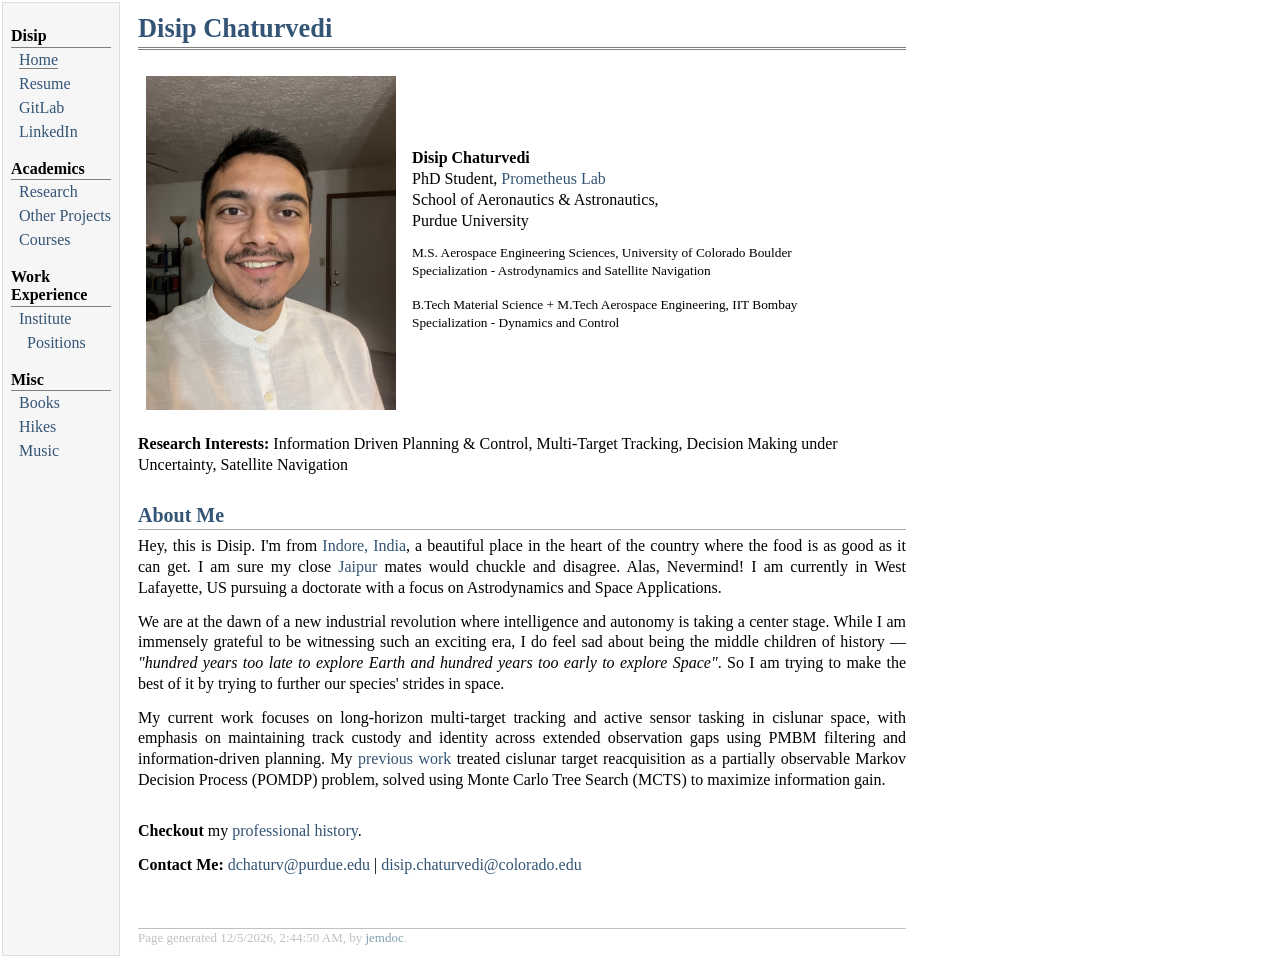
<file: index.html>
<!DOCTYPE html PUBLIC "-//W3C//DTD XHTML 1.1//EN"
"http://www.w3.org/TR/xhtml11/DTD/xhtml11.dtd">
<html xmlns="http://www.w3.org/1999/xhtml" xml:lang="en">
<head>
<meta name="generator" content="jemdoc, see http://jemdoc.jaboc.net/" />
<meta http-equiv="Content-Type" content="text/html;charset=utf-8" />
<link rel="stylesheet" href="jemdoc.css" type="text/css" />
<title>Disip Chaturvedi</title>
</head>
<body>
<table summary="Table for page layout." id="tlayout">
<tr valign="top">
<td id="layout-menu">
<div class="menu-category">Disip</div>
<div class="menu-item"><a href="index.html" class="current">Home</a></div>
<!-- <div class="menu-item"><a href="about.html">About</a></div> -->
<div class="menu-item"><a href="resume.html">Resume</a></div>
<div class="menu-item"><a href="https://gitlab.com/disip12">GitLab</a></div>
<div class="menu-item"><a href="https://linkedin.com/in/disip">LinkedIn</a></div>

<div class="menu-category">Academics</div>
<div class="menu-item"><a href="research.html">Research</a></div>
<div class="menu-item"><a href="projects.html">Other Projects</a></div>
<div class="menu-item"><a href="courses.html">Courses</a></div>
<div class="menu-category">Work<br>Experience</div>
<div class="menu-item"><a href="position.html">Institute<br>Positions</a></div>
<div class="menu-category">Misc</div>
<div class="menu-item"><a href="books.html">Books</a></div>
<div class="menu-item"><a href="hikes.html">Hikes</a></div>
<div class="menu-item"><a href="music.html">Music</a></div>
</td>

<td id="layout-content">
<div id="toptitle">
<h1>Disip Chaturvedi</h1>
</div>
<table class="imgtable"><tr><td>
<a href="images/mypic.jpg"><img src="images/mypic.jpg" alt="250px" width="250px" height="Image" /></a><br>
<!-- <figcaption>Me working with <a href="https://www.pleiadesrobotics.com/">Spiri</a> at MIST Lab</figcaption> -->
</td>
<td align="left"><p><b>Disip Chaturvedi</b><br />
PhD Student, <a href="https://engineering.purdue.edu/prometheus/#hero">Prometheus Lab</a><br />
School of Aeronautics &amp; Astronautics,<br />
Purdue University<br />
</p>
<p style="font-size: smaller;">
M.S. Aerospace Engineering Sciences, University of Colorado Boulder<br />
Specialization - Astrodynamics and Satellite Navigation<br /><br />
B.Tech Material Science + M.Tech Aerospace Engineering, IIT Bombay<br />
Specialization - Dynamics and Control<br />
</p>
</td>
</tr></table>
<br />
<p><b>Research Interests:</b> Information Driven Planning &amp; Control, Multi-Target Tracking, Decision Making under Uncertainty, Satellite Navigation</p>
<h2>About Me</h2>
<p align="justify">Hey, this is Disip. I'm from <a href="https://www.google.co.in/search?q=Indore+India">Indore, India</a>, a beautiful place in the heart of the country where the food is as good as it can get. I am sure my close <a href="https://www.google.co.in/search?q=Jaipur+India">Jaipur</a> mates would chuckle and disagree. Alas, Nevermind! I am currently in West Lafayette, US pursuing a doctorate with a focus on Astrodynamics and Space Applications.</p>

<p align="justify">We are at the dawn of a new industrial revolution where intelligence and autonomy is taking a center stage. While I am immensely grateful to be witnessing such an exciting era, I do feel sad about being the middle children of history &mdash; <i>"hundred years too late to explore Earth and hundred years too early to explore Space"</i>. So I am trying to make the best of it by trying to further our species' strides in space.</p>

<p align="justify">My current work focuses on long-horizon multi-target tracking and active sensor tasking in cislunar space, with emphasis on maintaining track custody and identity across extended observation gaps using PMBM filtering and information-driven planning. My <a href="http://keithlegrand.com/wp/wp-content/uploads/2025/01/Chaturvedi-2025-Information-Driven-Cislunar-Space-Object-Reacquisition.pdf">previous work</a> treated cislunar target reacquisition as a partially observable Markov Decision Process (POMDP) problem, solved using Monte Carlo Tree Search (MCTS) to maximize information gain. </p>
<br />
<p><b>Checkout</b> my <a href="resume.html">professional history</a>.</p>
<p><b>Contact Me:</b> <a href="mailto:dchaturv@purdue.edu">dchaturv@purdue.edu</a> | <a href="mailto:disip.chaturvedi@colorado.edu">disip.chaturvedi@colorado.edu</a></p>
<div id="footer">
<div id="footer-text">
Page generated <script type="text/javascript">document.write(new Date().toLocaleString());</script>, by <a href="http://jemdoc.jaboc.net/">jemdoc</a>.
</div>
</div>
</td>
</tr>
</table>
</body>
</html>
</file>
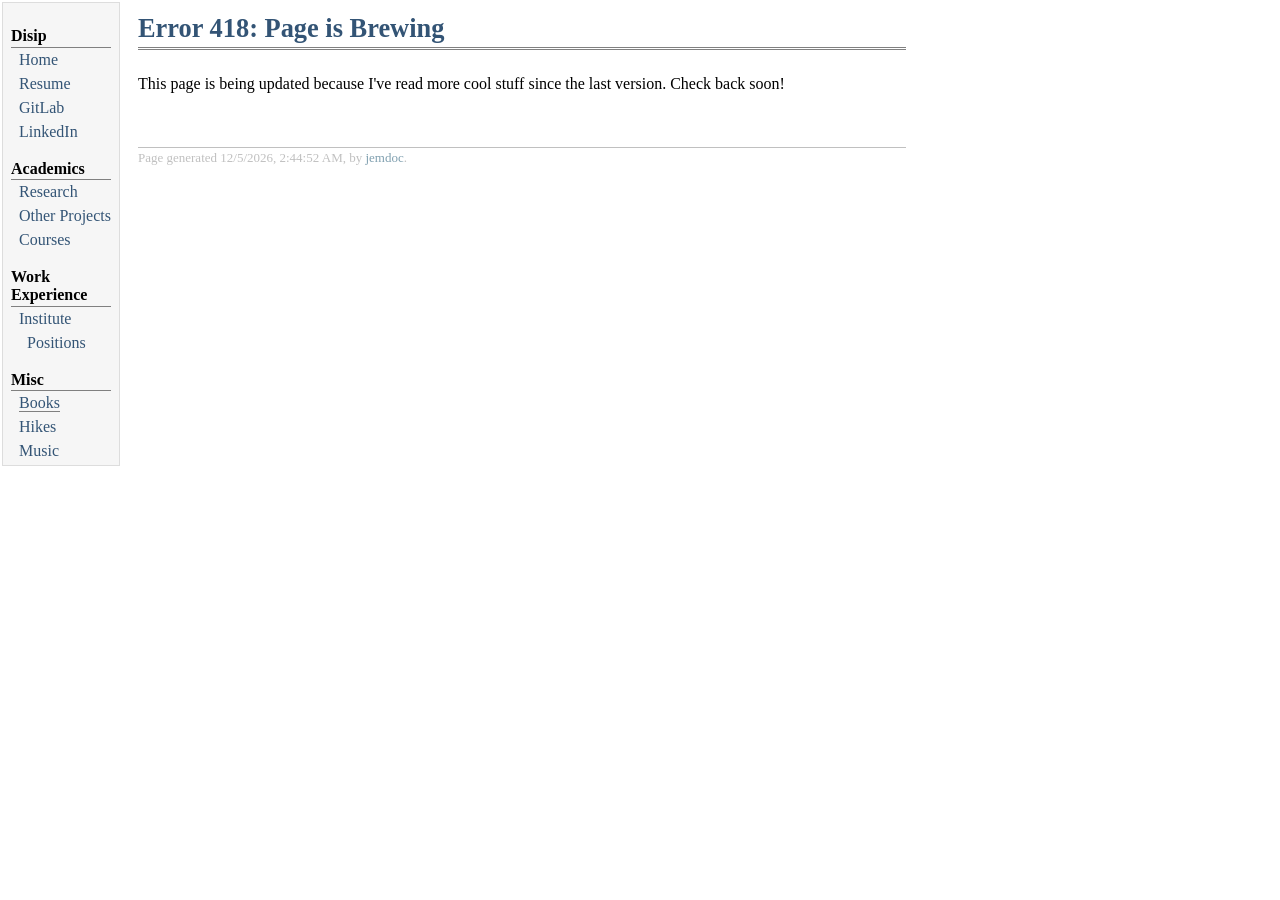
<file: books.html>
<!DOCTYPE html PUBLIC "-//W3C//DTD XHTML 1.1//EN"
"http://www.w3.org/TR/xhtml11/DTD/xhtml11.dtd">
<html xmlns="http://www.w3.org/1999/xhtml" xml:lang="en">
<head>
<meta name="generator" content="jemdoc, see http://jemdoc.jaboc.net/" />
<meta http-equiv="Content-Type" content="text/html;charset=utf-8" />
<link rel="stylesheet" href="jemdoc.css" type="text/css" />
<title>Disip - Books</title>
</head>
<body>
<table summary="Table for page layout." id="tlayout">
<tr valign="top">
<td id="layout-menu">
<div class="menu-category">Disip</div>
<div class="menu-item"><a href="index.html">Home</a></div>
<!-- <div class="menu-item"><a href="about.html">About</a></div> -->
<div class="menu-item"><a href="resume.html">Resume</a></div>
<div class="menu-item"><a href="https://gitlab.com/disip12">GitLab</a></div>
<div class="menu-item"><a href="https://linkedin.com/in/disip">LinkedIn</a></div>

<div class="menu-category">Academics</div>
<div class="menu-item"><a href="research.html">Research</a></div>
<div class="menu-item"><a href="projects.html">Other Projects</a></div>
<div class="menu-item"><a href="courses.html">Courses</a></div>
<div class="menu-category">Work<br>Experience</div>
<div class="menu-item"><a href="position.html">Institute<br>Positions</a></div>
<div class="menu-category">Misc</div>
<div class="menu-item"><a href="books.html" class="current">Books</a></div>
<div class="menu-item"><a href="hikes.html">Hikes</a></div>
<div class="menu-item"><a href="music.html">Music</a></div>
</td>

<td id="layout-content">
<div id="toptitle">
<h1>Error 418: Page is Brewing</h1>
</div>
<p>This page is being updated because I've read more cool stuff since the last version. Check back soon!</p>
<div id="footer">
<div id="footer-text">
Page generated <script type="text/javascript">document.write(new Date().toLocaleString());</script>, by <a href="http://jemdoc.jaboc.net/">jemdoc</a>.
</div>
</div>
</td>
</tr>
</table>
</body>
</html>
</file>
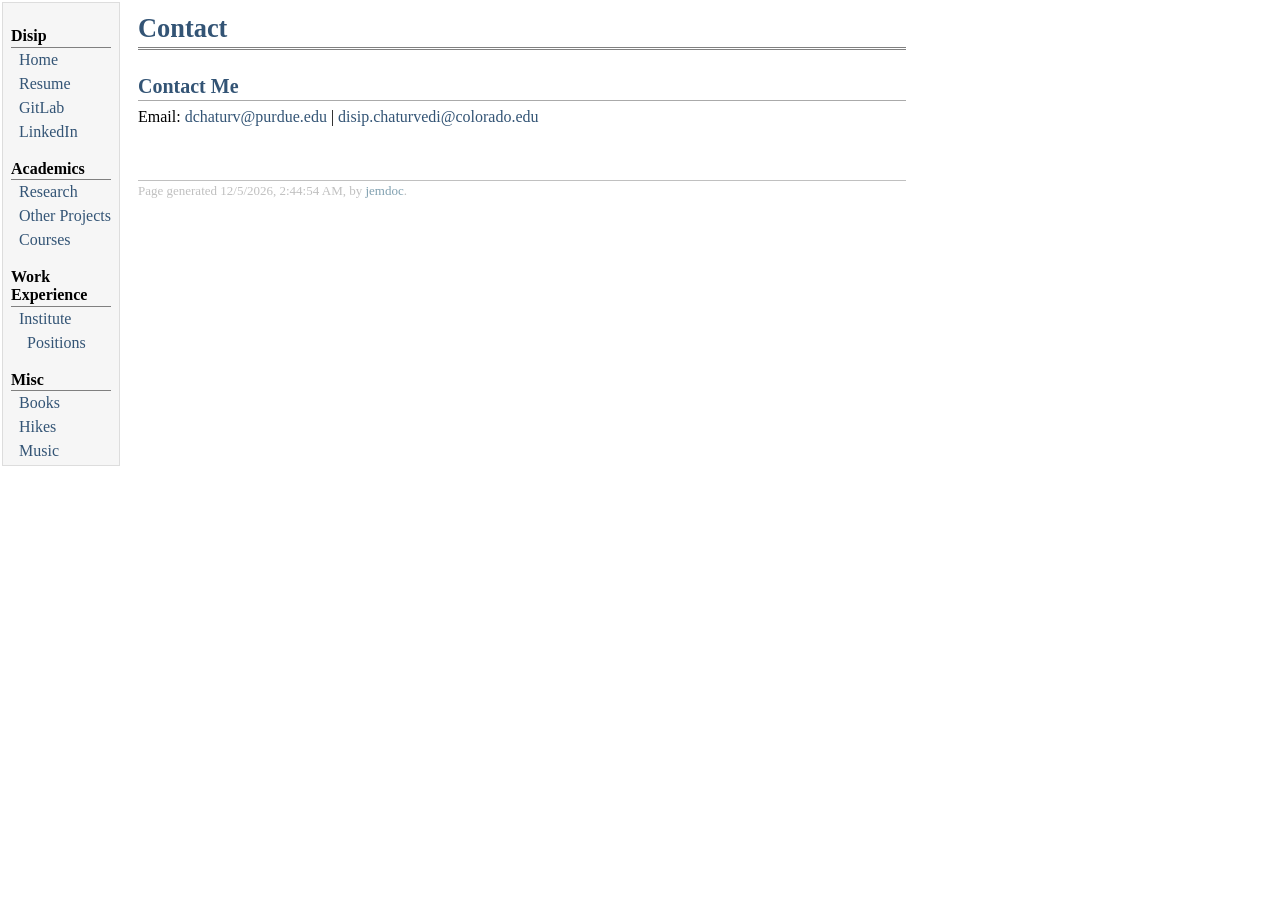
<file: contact.html>
<!DOCTYPE html PUBLIC "-//W3C//DTD XHTML 1.1//EN"
	"http://www.w3.org/TR/xhtml11/DTD/xhtml11.dtd">
	<html xmlns="http://www.w3.org/1999/xhtml" xml:lang="en">
	<head>
	<meta name="generator" content="jemdoc, see http://jemdoc.jaboc.net/" />
	<meta http-equiv="Content-Type" content="text/html;charset=utf-8" />
	<link rel="stylesheet" href="jemdoc.css" type="text/css" />
	<title>Disip - Contact</title>
	</head>
	<body>
	<table summary="Table for page layout." id="tlayout">
	<tr valign="top">
	<td id="layout-menu">
	<div class="menu-category">Disip</div>
	<div class="menu-item"><a href="index.html">Home</a></div>
	<!-- <div class="menu-item"><a href="about.html">About</a></div> -->
	<div class="menu-item"><a href="resume.html">Resume</a></div>
	<div class="menu-item"><a href="https://gitlab.com/disip12">GitLab</a></div>
	<div class="menu-item"><a href="https://linkedin.com/in/disip">LinkedIn</a></div>

	<div class="menu-category">Academics</div>
	<div class="menu-item"><a href="research.html">Research</a></div>
	<div class="menu-item"><a href="projects.html">Other Projects</a></div>
	<div class="menu-item"><a href="courses.html">Courses</a></div>
	<div class="menu-category">Work<br>Experience</div>
	<div class="menu-item"><a href="position.html">Institute<br>Positions</a></div>
	<div class="menu-category">Misc</div>
	<div class="menu-item"><a href="books.html">Books</a></div>
	<div class="menu-item"><a href="hikes.html">Hikes</a></div>
	<div class="menu-item"><a href="music.html">Music</a></div>
	</td>
	
	<td id="layout-content">
	<div id="toptitle">
	<h1>Contact</h1>
	</div>
	<h2>Contact Me</h2>
	<p>Email: <a href="mailto:dchaturv@purdue.edu">dchaturv@purdue.edu</a> | <a href="mailto:disip.chaturvedi@colorado.edu">disip.chaturvedi@colorado.edu</a> <br />
	<!-- URL: <a href="http://homepages.iitb.ac.in/~disip.chaturvedi/">http://homepages.iitb.ac.in/~disip.chaturvedi/</a><br /> -->
	<!--
	<h2>Drop a line here</h2>
	<p>You can also drop me a line here and I will reach back to you as soon as possible</p> -->
	<div id="footer">
	<div id="footer-text">
	Page generated <script type="text/javascript">document.write(new Date().toLocaleString());</script>, by <a href="http://jemdoc.jaboc.net/">jemdoc</a>.
	</div>
	</div>
	</td>
	</tr>
	</table>
	</body>
	</html>
</file>
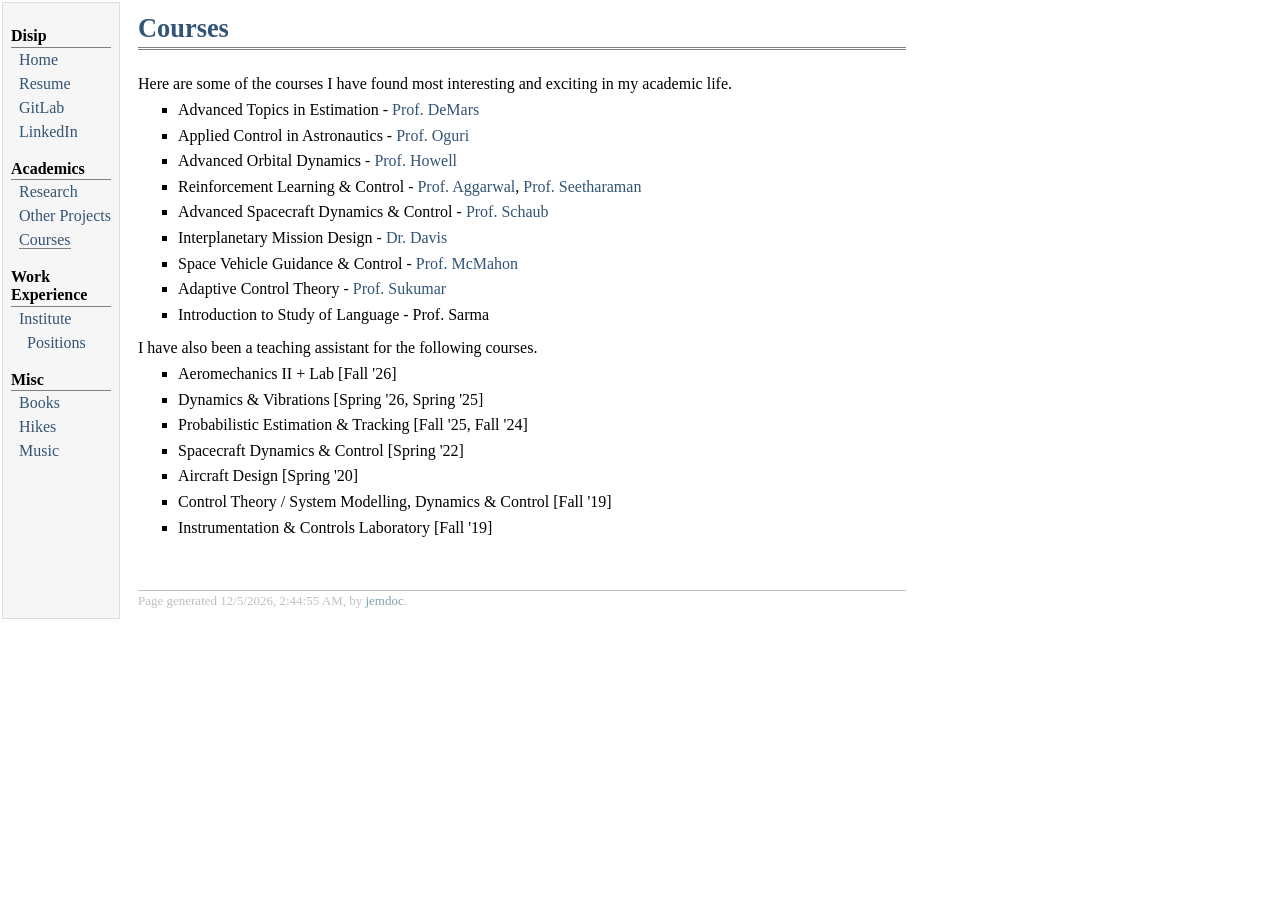
<file: courses.html>
<!DOCTYPE html PUBLIC "-//W3C//DTD XHTML 1.1//EN"
"http://www.w3.org/TR/xhtml11/DTD/xhtml11.dtd">
<html xmlns="http://www.w3.org/1999/xhtml" xml:lang="en">
<head>
<meta name="generator" content="jemdoc, see http://jemdoc.jaboc.net/" />
<meta http-equiv="Content-Type" content="text/html;charset=utf-8" />
<link rel="stylesheet" href="jemdoc.css" type="text/css" />
<title>Disip Chaturvedi</title>
	</head>
	<body>
	<table summary="Table for page layout." id="tlayout">
	<tr valign="top">
	<td id="layout-menu">
	<div class="menu-category">Disip</div>
	<div class="menu-item"><a href="index.html" class="tlayout">Home</a></div>
	<!-- <div class="menu-item"><a href="about.html">About</a></div> -->
	<div class="menu-item"><a href="resume.html">Resume</a></div>
	<div class="menu-item"><a href="https://gitlab.com/disip12">GitLab</a></div>
	<div class="menu-item"><a href="https://linkedin.com/in/disip">LinkedIn</a></div>
	<div class="menu-category">Academics</div>
<div class="menu-item"><a href="research.html">Research</a></div>
<div class="menu-item"><a href="projects.html">Other Projects</a></div>
<div class="menu-item"><a href="courses.html" class="current">Courses</a></div>
<div class="menu-category">Work<br>Experience</div>
<div class="menu-item"><a href="position.html">Institute<br>Positions</a></div>
<div class="menu-category">Misc</div>
<div class="menu-item"><a href="books.html">Books</a></div>
<div class="menu-item"><a href="hikes.html">Hikes</a></div>
<div class="menu-item"><a href="music.html">Music</a></div>
</td>
<td id="layout-content">
<div id="toptitle">
<h1>Courses</h1>
</div>
<p>Here are some of the courses I have found most interesting and exciting in my academic life.</p>

<ul>
<li><p>Advanced Topics in Estimation - <a href="https://engineering.purdue.edu/AAE/people/ptProfile?resource_id=319705">Prof. DeMars</a></p></li>
<li><p>Applied Control in Astronautics - <a href="https://engineering.purdue.edu/AAE/people/ptProfile?resource_id=255154">Prof. Oguri</a></p></li>
<li><p>Advanced Orbital Dynamics - <a href="https://engineering.purdue.edu/AAE/people/ptProfile?resource_id=1384">Prof. Howell</a></p></li>
<li><p>Reinforcement Learning &amp; Control - <a href="https://engineering.purdue.edu/IE/people/ptProfile?resource_id=119657">Prof. Aggarwal</a>, <a href="https://engineering.purdue.edu/IE/people/ptProfile?resource_id=261812">Prof. Seetharaman</a></p></li>
<li><p>Advanced Spacecraft Dynamics &amp; Control - <a href="https://www.colorado.edu/aerospace/hanspeter-schaub">Prof. Schaub</a></p></li>
<li><p>Interplanetary Mission Design - <a href="https://www.researchgate.net/profile/Kathryn-Davis-4">Dr. Davis</a></p></li>
<li><p>Space Vehicle Guidance &amp; Control - <a href="https://www.colorado.edu/aerospace/jay-mcmahon">Prof. McMahon</a></p></li>
<li><p>Adaptive Control Theory - <a href="https://sites.google.com/iitb.ac.in/srikantsukumar/home">Prof. Sukumar</a></p></li>
<li><p>Introduction to Study of Language - Prof. Sarma</p></li>
</ul>

<p>I have also been a teaching assistant for the following courses.</p>
<ul>
<li><p>Aeromechanics II + Lab [Fall '26]</p></li>
<li><p>Dynamics &amp; Vibrations [Spring '26, Spring '25]</p></li>
<li><p>Probabilistic Estimation &amp; Tracking [Fall '25, Fall '24]</p></li>
<li><p>Spacecraft Dynamics &amp; Control [Spring '22]</p></li>
<li><p>Aircraft Design [Spring '20]</p></li>
<li><p>Control Theory / System Modelling, Dynamics &amp; Control [Fall '19]</p></li>
<li><p>Instrumentation &amp; Controls Laboratory [Fall '19]</p></li>
</ul>
<div id="footer">
<div id="footer-text">
Page generated <script type="text/javascript">document.write(new Date().toLocaleString());</script>, by <a href="http://jemdoc.jaboc.net/">jemdoc</a>.
</div>
</div>
</td>
</tr>
</table>
</body>
</html>
</file>
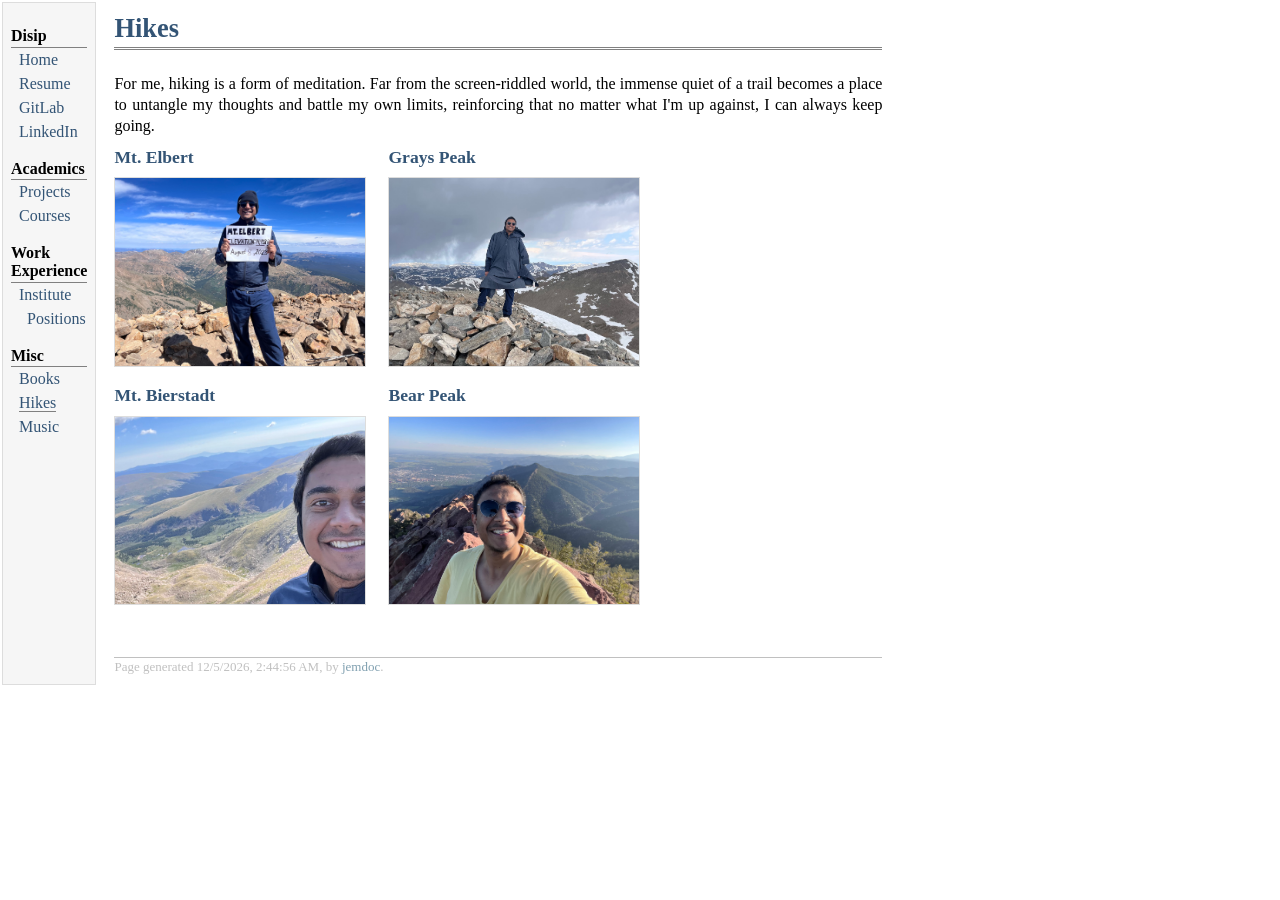
<file: hikes.html>
<!DOCTYPE html PUBLIC "-//W3C//DTD XHTML 1.1//EN"
"http://www.w3.org/TR/xhtml11/DTD/xhtml11.dtd">
<html xmlns="http://www.w3.org/1999/xhtml" xml:lang="en">
<head>
<meta name="generator" content="jemdoc, see http://jemdoc.jaboc.net/" />
<meta http-equiv="Content-Type" content="text/html;charset=utf-8" />
<link rel="stylesheet" href="jemdoc.css" type="text/css" />
<title>Disip - Hikes</title>
</head>
<body>
<table summary="Table for page layout." id="tlayout">
<tr valign="top">
<td id="layout-menu">
<div class="menu-category">Disip</div>
<div class="menu-item"><a href="index.html">Home</a></div>
<!-- <div class="menu-item"><a href="about.html">About</a></div> -->
<div class="menu-item"><a href="resume.html">Resume</a></div>
<div class="menu-item"><a href="https://gitlab.com/disip12">GitLab</a></div>
<div class="menu-item"><a href="https://linkedin.com/in/disip">LinkedIn</a></div>

<div class="menu-category">Academics</div>
<!-- <div class="menu-item"><a href="research.html">Research</a></div> -->
<div class="menu-item"><a href="projects.html">Projects</a></div>
<div class="menu-item"><a href="courses.html">Courses</a></div>
<div class="menu-category">Work<br>Experience</div>
<div class="menu-item"><a href="position.html">Institute<br>Positions</a></div>
<div class="menu-category">Misc</div>
<div class="menu-item"><a href="books.html">Books</a></div>
<div class="menu-item"><a href="hikes.html" class="current">Hikes</a></div>
<div class="menu-item"><a href="music.html">Music</a></div>
</td>

<td id="layout-content">
<div id="toptitle">
<h1>Hikes</h1>
</div>
<p align="justify">For me, hiking is a form of meditation. Far from the screen-riddled world, the immense quiet of a trail becomes a place to untangle my thoughts and battle my own limits, reinforcing that no matter what I'm up against, I can always keep going.</p>
<div class="photo-grid">
<div class="photo-cell">
<h3>Mt. Elbert</h3>
<a href="images/mt_elbert.jpg"><img src="images/mt_elbert.jpg" alt="Mt. Elbert" /></a>
</div>
<div class="photo-cell">
<h3>Grays Peak</h3>
<a href="images/grays_peak.jpg"><img src="images/grays_peak.jpg" alt="Grays Peak" /></a>
</div>
<div class="photo-cell">
<h3>Mt. Bierstadt</h3>
<a href="images/mt_bierstadt.jpg"><img src="images/mt_bierstadt.jpg" alt="Mt. Bierstadt" /></a>
</div>
<div class="photo-cell">
<h3>Bear Peak</h3>
<a href="images/bear_peak.jpg"><img src="images/bear_peak.jpg" alt="Bear Peak" /></a>
</div>
</div>
<div id="footer">
<div id="footer-text">
Page generated <script type="text/javascript">document.write(new Date().toLocaleString());</script>, by <a href="http://jemdoc.jaboc.net/">jemdoc</a>.
</div>
</div>
</td>
</tr>
</table>
</body>
</html>
</file>
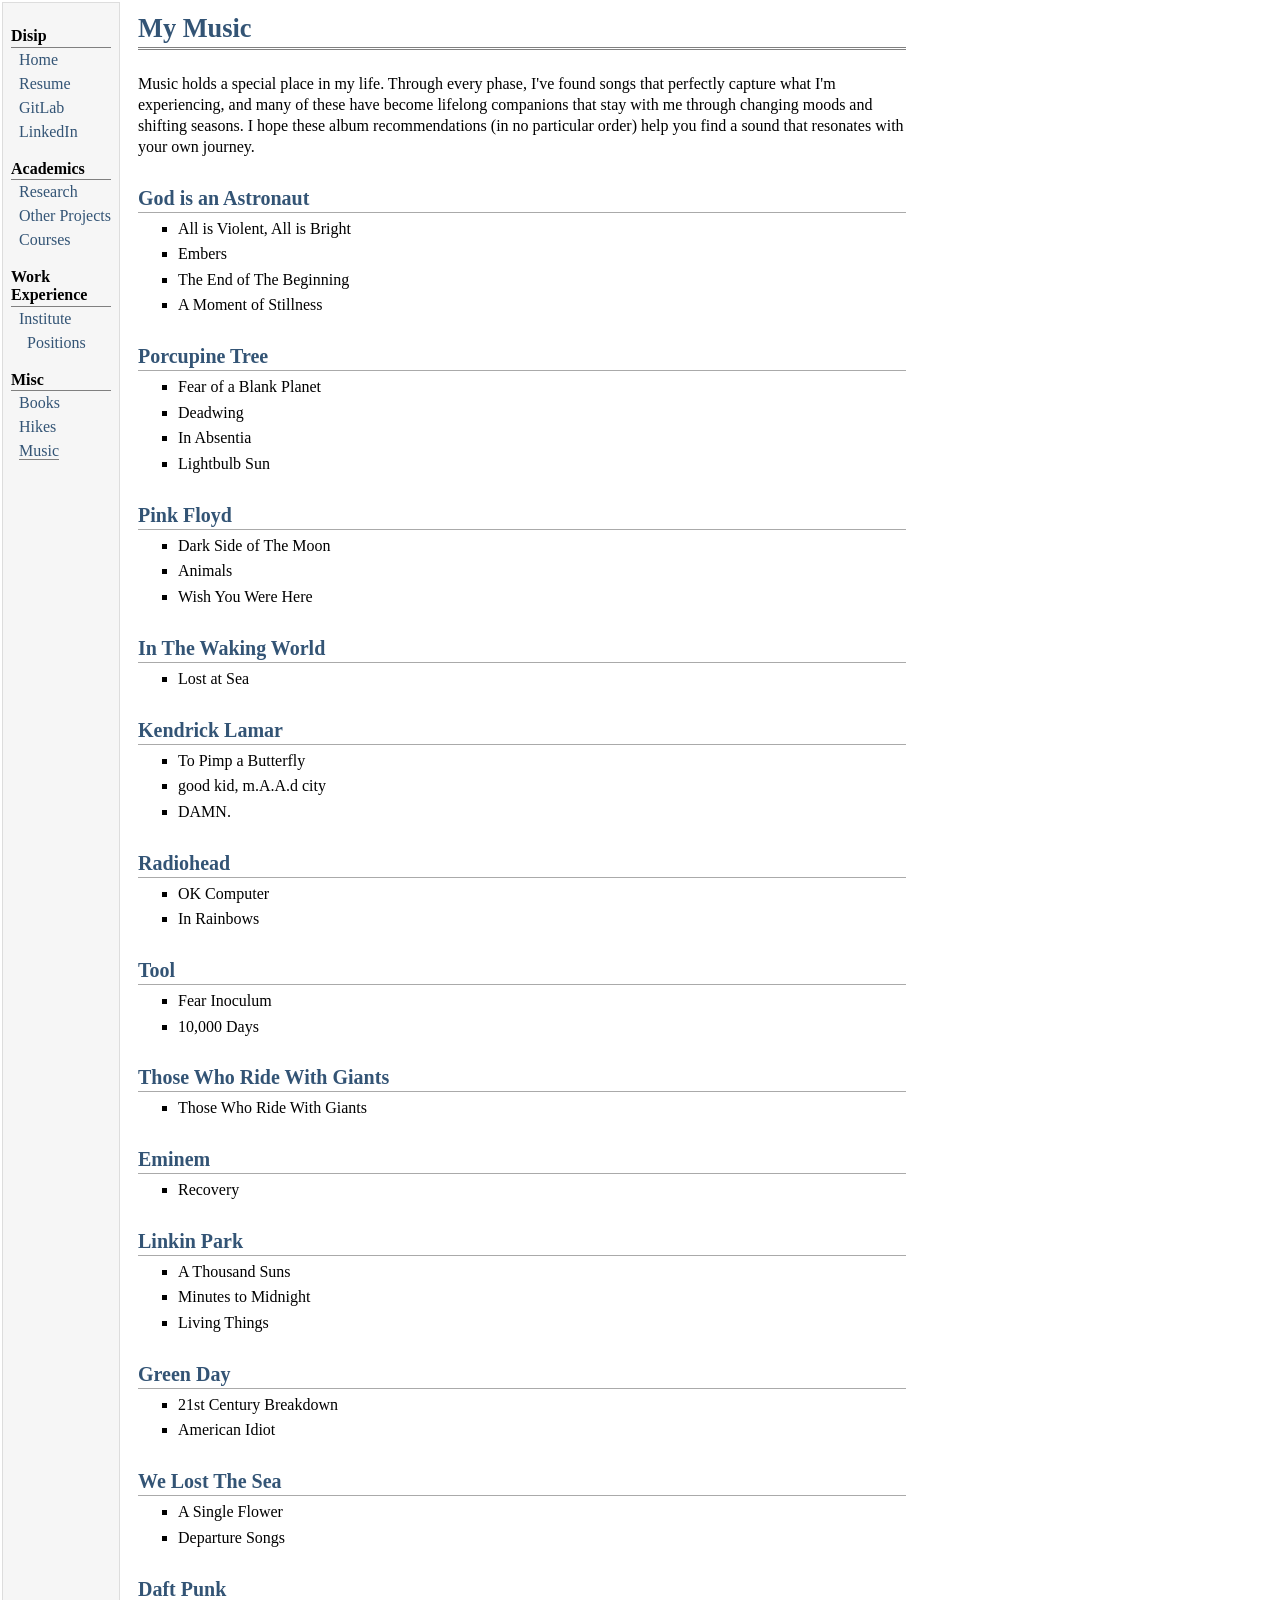
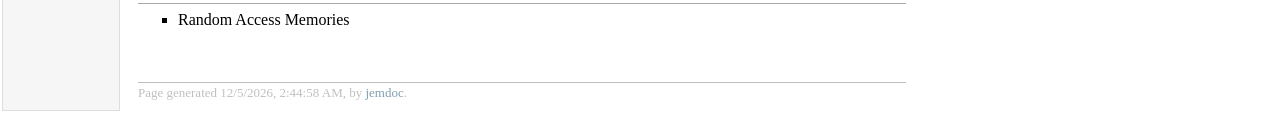
<file: music.html>
<!DOCTYPE html PUBLIC "-//W3C//DTD XHTML 1.1//EN"
"http://www.w3.org/TR/xhtml11/DTD/xhtml11.dtd">
<html xmlns="http://www.w3.org/1999/xhtml" xml:lang="en">
<head>
<meta name="generator" content="jemdoc, see http://jemdoc.jaboc.net/" />
<meta http-equiv="Content-Type" content="text/html;charset=utf-8" />
<link rel="stylesheet" href="jemdoc.css" type="text/css" />
<title>Disip - Music</title>
</head>
<body>
<table summary="Table for page layout." id="tlayout">
<tr valign="top">
<td id="layout-menu">
<div class="menu-category">Disip</div>
<div class="menu-item"><a href="index.html">Home</a></div>
<!-- <div class="menu-item"><a href="about.html">About</a></div> -->
<div class="menu-item"><a href="resume.html">Resume</a></div>
<div class="menu-item"><a href="https://gitlab.com/disip12">GitLab</a></div>
<div class="menu-item"><a href="https://linkedin.com/in/disip">LinkedIn</a></div>

<div class="menu-category">Academics</div>
<div class="menu-item"><a href="research.html">Research</a></div>
<div class="menu-item"><a href="projects.html">Other Projects</a></div>
<div class="menu-item"><a href="courses.html">Courses</a></div>
<div class="menu-category">Work<br>Experience</div>
<div class="menu-item"><a href="position.html">Institute<br>Positions</a></div>
<div class="menu-category">Misc</div>
<div class="menu-item"><a href="books.html">Books</a></div>
<div class="menu-item"><a href="hikes.html">Hikes</a></div>
<div class="menu-item"><a href="music.html" class="current">Music</a></div>
</td>

<td id="layout-content">
<div id="toptitle">
<h1>My Music</h1>
</div>
<p>Music holds a special place in my life. Through every phase, I've found songs that perfectly capture what I'm experiencing, and many of these have become lifelong companions that stay with me through changing moods and shifting seasons. I hope these album recommendations (in no particular order) help you find a sound that resonates with your own journey.</p>

<h2>God is an Astronaut</h2>
<ul>
<li><p>All is Violent, All is Bright</p></li>
<li><p>Embers</p></li>
<li><p>The End of The Beginning</p></li>
<li><p>A Moment of Stillness</p></li>
</ul>

<h2>Porcupine Tree</h2>
<ul>
<li><p>Fear of a Blank Planet</p></li>
<li><p>Deadwing</p></li>
<li><p>In Absentia</p></li>
<li><p>Lightbulb Sun</p></li>
</ul>

<h2>Pink Floyd</h2>
<ul>
<li><p>Dark Side of The Moon</p></li>
<li><p>Animals</p></li>
<li><p>Wish You Were Here</p></li>
</ul>

<h2>In The Waking World</h2>
<ul>
<li><p>Lost at Sea</p></li>
</ul>

<h2>Kendrick Lamar</h2>
<ul>
<li><p>To Pimp a Butterfly</p></li>
<li><p>good kid, m.A.A.d city</p></li>
<li><p>DAMN.</p></li>
</ul>

<h2>Radiohead</h2>
<ul>
<li><p>OK Computer</p></li>
<li><p>In Rainbows</p></li>
</ul>

<h2>Tool</h2>
<ul>
<li><p>Fear Inoculum</p></li>
<li><p>10,000 Days</p></li>
</ul>

<h2>Those Who Ride With Giants</h2>
<ul>
<li><p>Those Who Ride With Giants</p></li>
</ul>

<h2>Eminem</h2>
<ul>
<li><p>Recovery</p></li>
</ul>

<h2>Linkin Park</h2>
<ul>
<li><p>A Thousand Suns</p></li>
<li><p>Minutes to Midnight</p></li>
<li><p>Living Things</p></li>
</ul>

<h2>Green Day</h2>
<ul>
<li><p>21st Century Breakdown</p></li>
<li><p>American Idiot</p></li>
</ul>

<h2>We Lost The Sea</h2>
<ul>
<li><p>A Single Flower</p></li>
<li><p>Departure Songs</p></li>
</ul>

<h2>Daft Punk</h2>
<ul>
<li><p>Random Access Memories</p></li>
</ul>

<div id="footer">
<div id="footer-text">
Page generated <script type="text/javascript">document.write(new Date().toLocaleString());</script>, by <a href="http://jemdoc.jaboc.net/">jemdoc</a>.
</div>
</div>
</td>
</tr>
</table>
</body>
</html>
</file>
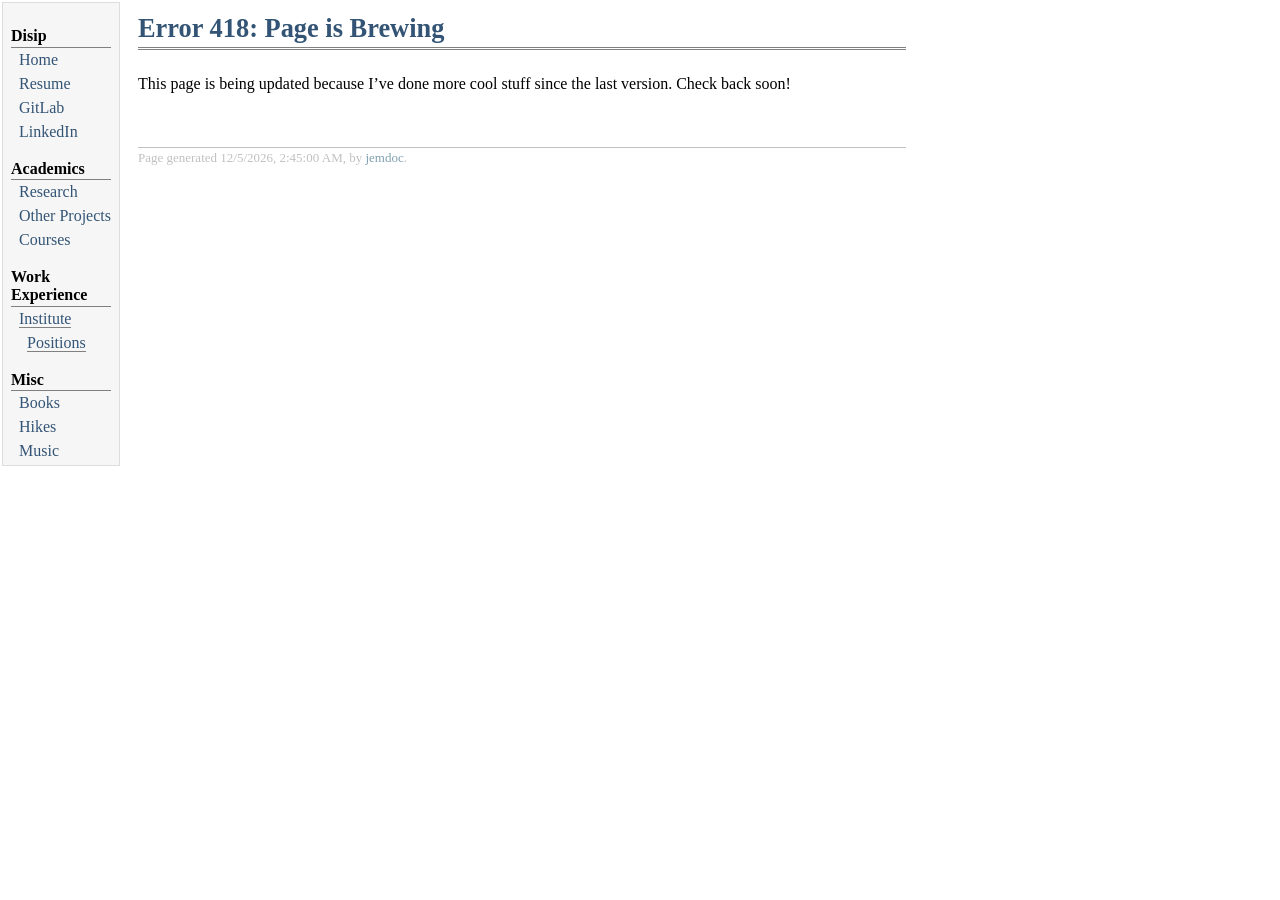
<file: position.html>
<!DOCTYPE html PUBLIC "-//W3C//DTD XHTML 1.1//EN"
	"http://www.w3.org/TR/xhtml11/DTD/xhtml11.dtd">
	<html xmlns="http://www.w3.org/1999/xhtml" xml:lang="en">
	<head>
	<meta name="generator" content="jemdoc, see http://jemdoc.jaboc.net/" />
	<meta http-equiv="Content-Type" content="text/html;charset=utf-8" />
	<link rel="stylesheet" href="jemdoc.css" type="text/css" />
	<title>Disip Chaturvedi</title>
	</head>
	<body>
	<table summary="Table for page layout." id="tlayout">
	<tr valign="top">
	<td id="layout-menu">
	<div class="menu-category">Disip</div>
	<div class="menu-item"><a href="index.html">Home</a></div>
	<!-- <div class="menu-item"><a href="about.html">About</a></div> -->
	<div class="menu-item"><a href="resume.html">Resume</a></div>
	<div class="menu-item"><a href="https://gitlab.com/disip12">GitLab</a></div>
	<div class="menu-item"><a href="https://linkedin.com/in/disip">LinkedIn</a></div>

	<div class="menu-category">Academics</div>
	<div class="menu-item"><a href="research.html">Research</a></div>
	<div class="menu-item"><a href="projects.html">Other Projects</a></div>
	<div class="menu-item"><a href="courses.html">Courses</a></div>
	<div class="menu-category">Work<br>Experience</div>
	<div class="menu-item"><a href="position.html" class="current">Institute<br>Positions</a></div>
	<div class="menu-category">Misc</div>
	<div class="menu-item"><a href="books.html">Books</a></div>
	<div class="menu-item"><a href="hikes.html">Hikes</a></div>
	<div class="menu-item"><a href="music.html">Music</a></div>
	</td>

	<td id="layout-content">
	<div id="toptitle">
	<h1>Error 418: Page is Brewing</h1>
	</div>
	<p>This page is being updated because I’ve done more cool stuff since the last version. Check back soon!</p>
<!--
    <div id="toptitle">
    <h1>Disip - About</h1>
    <div id="subtitle">Third Year Undergraduate <br />
    <a href="http://www.iitb.ac.in/mems/en">Department of Metallurgical Engineering & Material Science</a> <br/> <a href="http://www.iitb.ac.in">Indian Institute of Technology Bombay</a></div>
    </div>
	<p>My competitive nature makes me very well suited for roles that are goal oriented and I excel at developing creative solutions to achieve<br/> results more efficiently. I was elected as the head of a team of 10 Members which forms the <a href="http://tech-iitb.org/erc">Institute Electronics & Robotics Club</a><br/>  that provides a knowledge and resource sharing platform for enthusiasts. The Club aims to make practical knowledge and technical activities<br/>  more inclusive and accessible to the student population. I still serve as a mentor for the student community.</p>
	<p>As a Department Academic Mentor, I worked with a team of mentors to ensure that the students graduating from the freshmen year and<br/>  entering the sophomore year go through a smooth transition. This role was more extensive, in that it required me to have regular oversight<br/> of the student, ensuring their academic load is right, and presenting myself as a confidante they can trust. I helped these students <br/>in making informed choices in critical situations they face during their stay at IIT-B. </p>

    Being part of these two committees, I have accomplished the following by far:

    <h2>Positions</h2>
	<h3>Institute Secretary of Technical Affairs | Electronics & Robotics Club Head</h3>
	<ul>
	<li><p>Established HAM(Amateur) Radio Club for students interested in wireless communication, experimentation & radiosport</p>
	</li>
	<li><p>Organised the first ever technical workshop in <a href="http://www.iitgoa.ac.in/">IIT - Goa</a> and assisting in setting up of their Technical Hobby Clubs.</p>
	</li>
	<li><p>Handling a budget of nearly INR 4.4 lakhs for fiscal year 2017-18 to organise workshops and technical activities</p>
	</li>
	<li><p>Supervised 35 days long Institute Technical Summer Projects’17 for over 300 undergraduate students from<br/>
	IIT-B, IIT-Goa & IIT-Dhanbad which involves brainstorming and development of innovative projects</p></li>
	<li><p>Mentored over 400 students for development of a Bluetooth Controlled Bot as part of a beginner robotics competition</p></li>
	</ul>
	<h3>Department Academic Mentor | Student Mentorship Programme</h3>
	<ul>
	<li><p>Responsible for a group of 6 students, taking care of all their academic load and performance </p></li>
	<li><p>Volunteered as a teaching assistant for English Learning & Improvement Program to aid students cope with<br/> difficulties in academics due to difference of native language</p></li>
	<li><p>Actively involved in bridging the student - faculty gap and making students’ academic experience better</p></li>
	</ul>
-->
	<div id="footer">
	<div id="footer-text">
	Page generated <script type="text/javascript">document.write(new Date().toLocaleString());</script>, by <a href="http://jemdoc.jaboc.net/">jemdoc</a>.
	</div>
	</div>
	</td>
	</tr>
	</table>
	</body>
	</html>
</file>
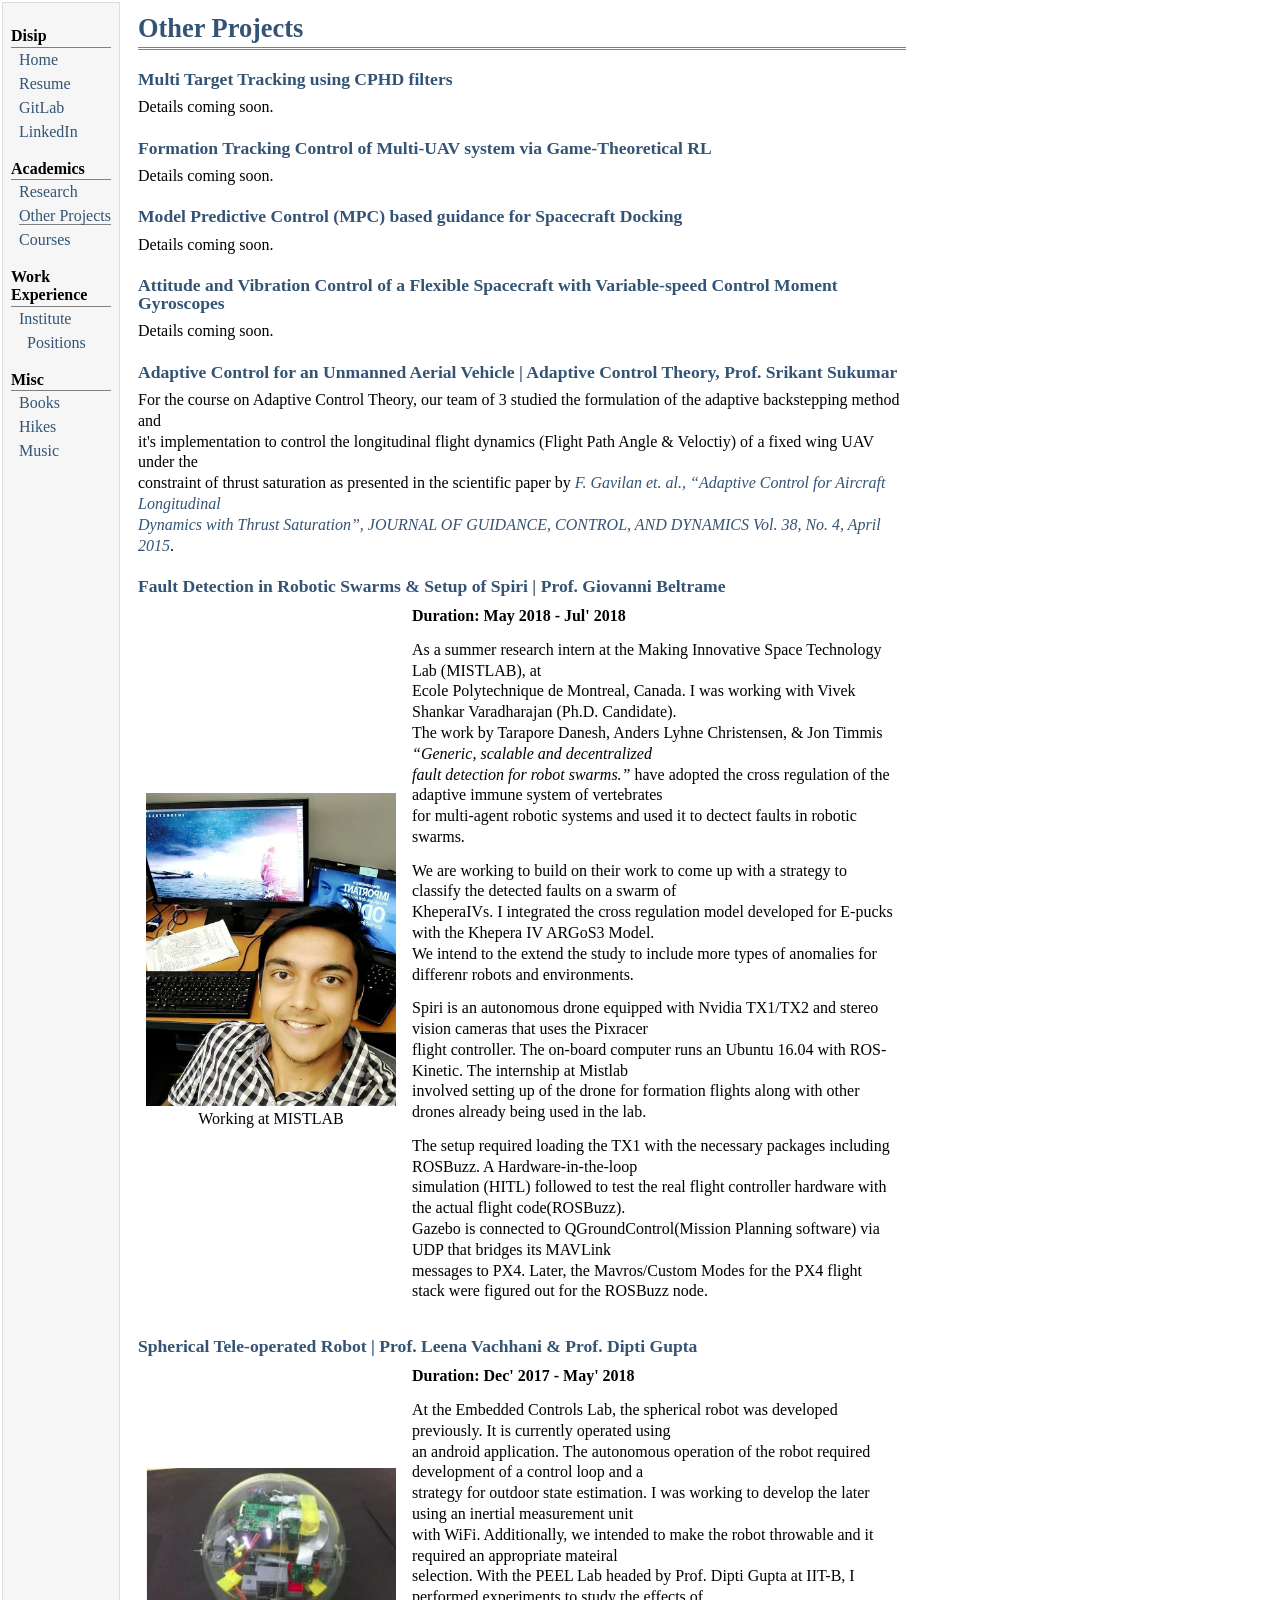
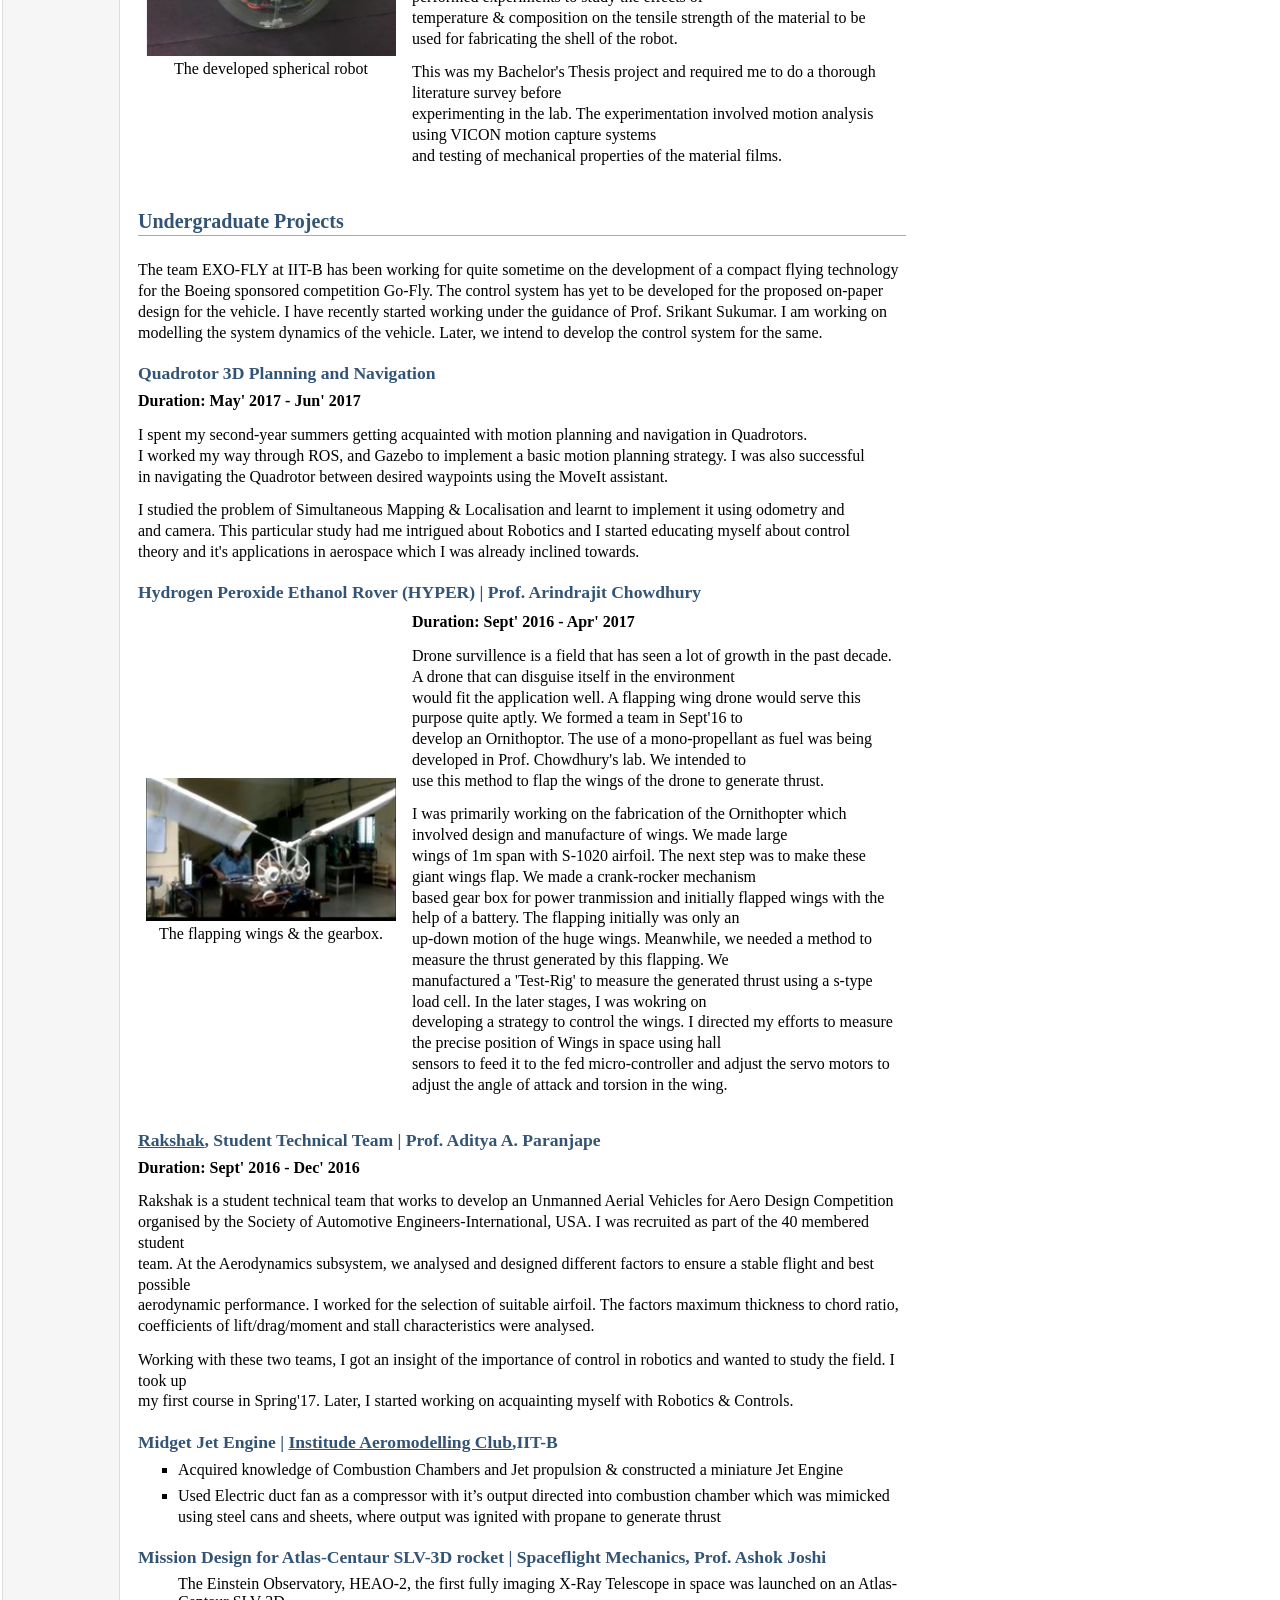
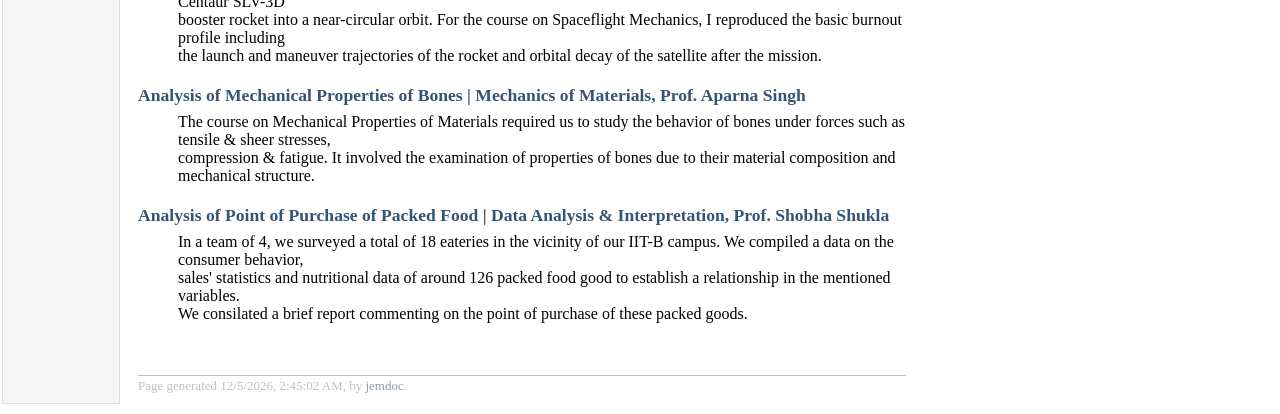
<file: projects.html>
<!DOCTYPE html PUBLIC "-//W3C//DTD XHTML 1.1//EN"
"http://www.w3.org/TR/xhtml11/DTD/xhtml11.dtd">
<html xmlns="http://www.w3.org/1999/xhtml" xml:lang="en">
<head>
<meta name="generator" content="jemdoc, see http://jemdoc.jaboc.net/" />
<meta http-equiv="Content-Type" content="text/html;charset=utf-8" />
<link rel="stylesheet" href="jemdoc.css" type="text/css" />
<title>Disip - Other Projects</title>
</head>
<body>
<table summary="Table for page layout." id="tlayout">
<tr valign="top">
<td id="layout-menu">
<div class="menu-category">Disip</div>
<div class="menu-item"><a href="index.html">Home</a></div>
<!-- <div class="menu-item"><a href="about.html">About</a></div> -->
<div class="menu-item"><a href="resume.html">Resume</a></div>
<div class="menu-item"><a href="https://gitlab.com/disip12">GitLab</a></div>
<div class="menu-item"><a href="https://linkedin.com/in/disip">LinkedIn</a></div>

<div class="menu-category">Academics</div>
<div class="menu-item"><a href="research.html">Research</a></div>
<div class="menu-item"><a href="projects.html" class="current">Other Projects</a></div>
<div class="menu-item"><a href="courses.html">Courses</a></div>
<div class="menu-category">Work<br>Experience</div>
<div class="menu-item"><a href="position.html">Institute<br>Positions</a></div>
<div class="menu-category">Misc</div>
<div class="menu-item"><a href="books.html">Books</a></div>
<div class="menu-item"><a href="hikes.html">Hikes</a></div>
<div class="menu-item"><a href="music.html">Music</a></div>
</td>

<td id="layout-content">
<div id="toptitle">
<h1>Other Projects</h1>
</div>

<h3>Multi Target Tracking using CPHD filters</h3>
<p>Details coming soon.</p>

<h3>Formation Tracking Control of Multi-UAV system via Game-Theoretical RL</h3>
<p>Details coming soon.</p>

<h3>Model Predictive Control (MPC) based guidance for Spacecraft Docking</h3>
<p>Details coming soon.</p>

<h3>Attitude and Vibration Control of a Flexible Spacecraft with Variable-speed Control Moment Gyroscopes</h3>
<p>Details coming soon.</p>

<h3>Adaptive Control for an Unmanned Aerial Vehicle | Adaptive Control Theory, Prof. Srikant Sukumar</h3>
<p>
For the course on Adaptive Control Theory, our team of 3 studied the formulation of the adaptive backstepping method and<br/> 
it's implementation to control the longitudinal flight dynamics (Flight Path Angle &amp; Veloctiy) of a fixed wing UAV under the<br/> 
constraint of thrust saturation as presented in the scientific paper by <a href="https://arc.aiaa.org/doi/pdf/10.2514/1.G000028"><i> F. Gavilan et. al., “Adaptive Control for Aircraft Longitudinal<br/>
Dynamics with Thrust Saturation”, JOURNAL OF GUIDANCE, CONTROL, AND DYNAMICS Vol. 38, No. 4, April 2015</i></a>. 
</p>

<h3>Fault Detection in Robotic Swarms &amp; Setup of Spiri | Prof. Giovanni Beltrame</h3>
<table class="imgtable"><tr><td>
<a href="images/mistlab.jpg"><img src="images/mistlab.jpg" alt="250px" width="250px" height="Image" /></a><br>
<figcaption><center>Working at MISTLAB</center></figcaption>
</td>
<td align="left">
<p><b> Duration: May 2018 - Jul' 2018</b></p>
<p>As a summer research intern at the Making Innovative Space Technology Lab (MISTLAB), at<br/>
Ecole Polytechnique de Montreal, Canada. I was working with Vivek Shankar Varadharajan (Ph.D. Candidate).<br/>
The work by Tarapore Danesh, Anders Lyhne Christensen, & Jon Timmis <i>“Generic, scalable and decentralized<br/>
fault detection for robot swarms.”</i> have adopted the cross regulation of the adaptive immune system of vertebrates<br/>
for multi-agent robotic systems and used it to dectect faults in robotic swarms.</p>

<p>We are working to build on their work to come up with a strategy to classify the detected faults on a swarm of <br/>
KheperaIVs. I integrated the cross regulation model developed for E-pucks with the Khepera IV ARGoS3 Model.<br/> 
We intend to the extend the study to include more types of anomalies for differenr robots and environments.</p>

<p>Spiri is an autonomous drone equipped with Nvidia TX1/TX2 and stereo vision cameras that uses the Pixracer<br/> 
flight controller. The on-board computer runs an Ubuntu 16.04 with ROS-Kinetic. The internship at Mistlab <br/>
involved setting up of the drone for formation flights along with other drones already being used in the lab.<br/></p>

<p>
The setup required loading the TX1 with the necessary packages including ROSBuzz. A Hardware-in-the-loop<br/>
simulation (HITL) followed to test the real flight controller hardware with the actual flight code(ROSBuzz). <br/>
Gazebo is connected to QGroundControl(Mission Planning software) via UDP that bridges its MAVLink<br/>
messages to PX4. Later, the Mavros/Custom Modes for the PX4 flight stack were figured out for the ROSBuzz node.
</p>
</td>
</tr></table>

<h3>Spherical Tele-operated Robot | Prof. Leena Vachhani & Prof. Dipti Gupta</h3>
<table class="imgtable"><tr><td>
<a href="images/btp.jpg"><img src="images/btp.jpg" alt="250px" width="250px" height="Image" /></a><br>
<figcaption><center>The developed spherical robot</center></figcaption>
</td>
<td align="left">
<p><b> Duration: Dec' 2017 - May' 2018</b></p>
<p>At the Embedded Controls Lab, the spherical robot was developed previously. It is currently operated using<br/>
an android application. The autonomous operation of the robot required development of a control loop and a<br/>
strategy for outdoor state estimation. I was working to develop the later using an inertial measurement unit <br/>
with WiFi. Additionally, we intended to make the robot throwable and it required an appropriate mateiral <br/>
selection. With the PEEL Lab headed by Prof. Dipti Gupta at IIT-B, I performed experiments to study the effects of <br/>
temperature & composition on the tensile strength of the material to be used for fabricating the shell of the robot. </p>

<p>This was my Bachelor's Thesis project and required me to do a thorough literature survey before <br/>
experimenting in the lab. The experimentation involved motion analysis using VICON motion capture systems<br/>
and testing of mechanical properties of the material films.</p>
</td>
</tr></table>

<h2>Undergraduate Projects</h2>
<br/>
<p>The team EXO-FLY at IIT-B has been working for quite sometime on the development of a compact flying technology <br/>
for the Boeing sponsored competition Go-Fly. The control system has yet to be developed for the proposed on-paper<br/>
design for the vehicle. I have recently started working under the guidance of Prof. Srikant Sukumar. I am working on <br/>
modelling the system dynamics of the vehicle. Later, we intend to develop the control system for the same.</p>

<h3>Quadrotor 3D Planning and Navigation</h3>
<p><b> Duration: May' 2017 - Jun' 2017</b></p>
<p>
I spent my second-year summers getting acquainted with motion planning and navigation in Quadrotors.<br/>
I worked my way through ROS, and Gazebo to implement a basic motion planning strategy. I was also successful<br/>
in navigating the Quadrotor between desired waypoints using the MoveIt assistant.</p> 

<p>I studied the problem of Simultaneous Mapping & Localisation and learnt to implement it using odometry and<br/>
and camera. This particular study had me intrigued about Robotics and I started educating myself about control<br/>
theory and it's applications in aerospace which I was already inclined towards. 
</p>
<h3>Hydrogen Peroxide Ethanol Rover (HYPER) | Prof. Arindrajit Chowdhury</h3>
<table class="imgtable"><tr><td>
<a href="images/hyper.jpg"><img src="images/hyper.jpg" alt="250px" width="250px" height="Image" /></a><br>
<figcaption><center>The flapping wings & the gearbox.</center></figcaption>
</td>
<td align="center">
<p><b> Duration: Sept' 2016 - Apr' 2017</b></p>
<p>
Drone survillence is a field that has seen a lot of growth in the past decade. A drone that can disguise itself in the environment<br/>
would fit the application well. A flapping wing drone would serve this purpose quite aptly. We formed a team in Sept'16 to<br/>
develop an Ornithoptor. The use of a mono-propellant as fuel was being developed in Prof. Chowdhury's lab. We intended to<br/>
use this method to flap the wings of the drone to generate thrust.
</p>
<p>
I was primarily working on the fabrication of the Ornithopter which involved design and manufacture of wings. We made large<br/>
wings of 1m span with S-1020 airfoil. The next step was to make these giant wings flap. We  made a crank-rocker mechanism<br/>
based gear box for power tranmission and initially flapped wings with the help of a battery. The flapping initially was only an<br/>
up-down motion of the huge wings. Meanwhile, we needed a method to measure the thrust generated by this flapping. We<br/>
manufactured a 'Test-Rig' to measure the generated thrust using a s-type load cell. In the later stages, I was wokring on<br/>
developing a strategy to control the wings. I directed my efforts to measure the precise position of Wings in space using hall<br/> 
sensors to feed it to the fed micro-controller and adjust the servo motors to adjust the angle of attack and torsion in the wing.<br/>
</p>

</td>
</tr></table>
<h3><a href="https://www.facebook.com/TeamRakshak/"><u>Rakshak</u></a>, Student Technical Team | Prof. Aditya A. Paranjape</h3>
<p><b> Duration: Sept' 2016 - Dec' 2016</b></p>
<p>
Rakshak is a student technical team that works to develop an Unmanned Aerial Vehicles for Aero Design Competition<br/>
organised by the Society of Automotive Engineers-International, USA. I was recruited as part of the 40 membered student<br/> 
team. At the Aerodynamics subsystem, we analysed and designed different factors to ensure a stable flight and best possible <br/>
aerodynamic performance. I worked for the selection of suitable airfoil. The factors maximum thickness to chord ratio,<br/>
coefficients of lift/drag/moment and stall characteristics were analysed.
</p>

<p>
Working with these two teams, I got an insight of the importance of control in robotics and wanted to study the field. I took up<br/>
my first course in Spring'17. Later, I started working on acquainting myself with Robotics & Controls.
</p>






<h3>Midget Jet Engine | <a href="http://tech-iitb.org/aeromodelling-club"><u> Institude Aeromodelling Club</u></a>,IIT-B</h3>
<ul>
<li><p>Acquired knowledge of Combustion Chambers and Jet propulsion & constructed a miniature Jet Engine</p>
</li>
<li><p>Used Electric duct fan as a compressor with it’s output directed into combustion chamber which was mimicked<br/> 
using steel cans and sheets, where output was ignited with propane to generate thrust</p>
</li>
</ul>

<h3>Mission Design for Atlas-Centaur SLV-3D rocket | Spaceflight Mechanics, Prof. Ashok Joshi </h3>
<ul>
The Einstein Observatory, HEAO-2, the first fully imaging X-Ray Telescope in space was launched on an Atlas-Centaur SLV-3D<br/>
booster rocket into a near-circular orbit. For the course on Spaceflight Mechanics, I reproduced the basic burnout profile including<br/> 
the launch and maneuver trajectories of the rocket and orbital decay of the satellite after the mission. 
</ul>

<h3>Analysis of Mechanical Properties of Bones | Mechanics of Materials, Prof. Aparna Singh</h3>
<ul>
The course on Mechanical Properties of Materials required us to study the behavior of bones under forces such as tensile & sheer stresses,<br/>
compression & fatigue. It involved the examination of properties of bones due to their material composition and mechanical structure.
</ul>

<h3>Analysis of Point of Purchase of Packed Food | Data Analysis & Interpretation, Prof. Shobha Shukla </h3>
<ul>
In a team of 4, we surveyed a total of 18 eateries in the vicinity of our IIT-B campus. We compiled a data on the consumer behavior,<br/>
sales' statistics and nutritional data of around 126 packed food good to establish a relationship in the mentioned variables.<br/>
We consilated a brief report commenting on the point of purchase of these packed goods. 
</ul>
<div id="footer">
<div id="footer-text">
Page generated <script type="text/javascript">document.write(new Date().toLocaleString());</script>, by <a href="http://jemdoc.jaboc.net/">jemdoc</a>.
</div>
</div>
</td>
</tr>
</table>
</body>
</html>
</file>
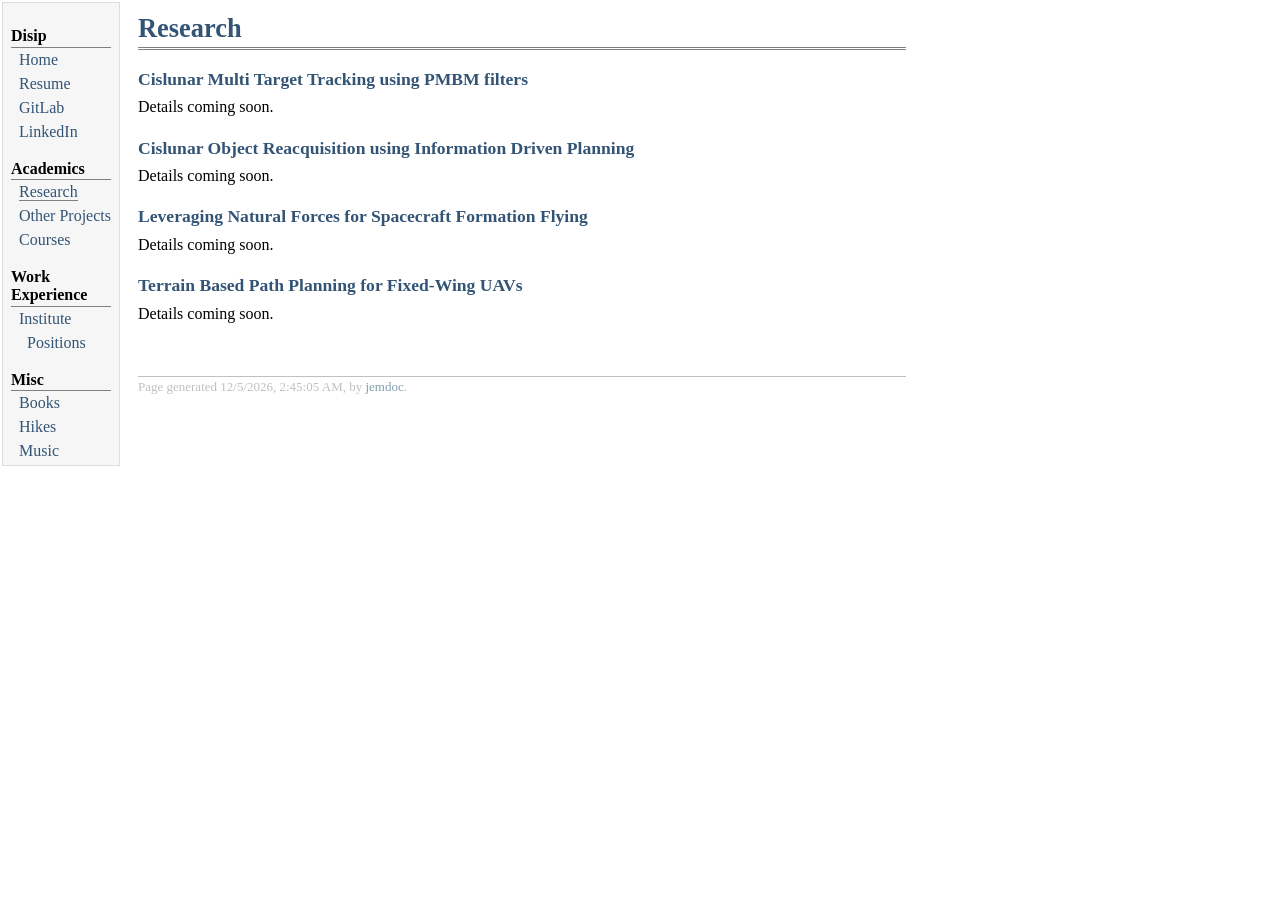
<file: research.html>
<!DOCTYPE html PUBLIC "-//W3C//DTD XHTML 1.1//EN"
"http://www.w3.org/TR/xhtml11/DTD/xhtml11.dtd">
<html xmlns="http://www.w3.org/1999/xhtml" xml:lang="en">
<head>
<meta name="generator" content="jemdoc, see http://jemdoc.jaboc.net/" />
<meta http-equiv="Content-Type" content="text/html;charset=utf-8" />
<link rel="stylesheet" href="jemdoc.css" type="text/css" />
<title>Disip - Research</title>
</head>
<body>
<table summary="Table for page layout." id="tlayout">
<tr valign="top">
<td id="layout-menu">
<div class="menu-category">Disip</div>
<div class="menu-item"><a href="index.html">Home</a></div>
<!-- <div class="menu-item"><a href="about.html">About</a></div> -->
<div class="menu-item"><a href="resume.html">Resume</a></div>
<div class="menu-item"><a href="https://gitlab.com/disip12">GitLab</a></div>
<div class="menu-item"><a href="https://linkedin.com/in/disip">LinkedIn</a></div>

<div class="menu-category">Academics</div>
<div class="menu-item"><a href="research.html" class="current">Research</a></div>
<div class="menu-item"><a href="projects.html">Other Projects</a></div>
<div class="menu-item"><a href="courses.html">Courses</a></div>
<div class="menu-category">Work<br>Experience</div>
<div class="menu-item"><a href="position.html">Institute<br>Positions</a></div>
<div class="menu-category">Misc</div>
<div class="menu-item"><a href="books.html">Books</a></div>
<div class="menu-item"><a href="hikes.html">Hikes</a></div>
<div class="menu-item"><a href="music.html">Music</a></div>
</td>

<td id="layout-content">
<div id="toptitle">
<h1>Research</h1>
</div>

<h3>Cislunar Multi Target Tracking using PMBM filters</h3>
<p>Details coming soon.</p>

<h3>Cislunar Object Reacquisition using Information Driven Planning</h3>
<p>Details coming soon.</p>

<h3>Leveraging Natural Forces for Spacecraft Formation Flying</h3>
<p>Details coming soon.</p>

<h3>Terrain Based Path Planning for Fixed-Wing UAVs</h3>
<p>Details coming soon.</p>

<div id="footer">
<div id="footer-text">
Page generated <script type="text/javascript">document.write(new Date().toLocaleString());</script>, by <a href="http://jemdoc.jaboc.net/">jemdoc</a>.
</div>
</div>
</td>
</tr>
</table>
</body>
</html>
</file>
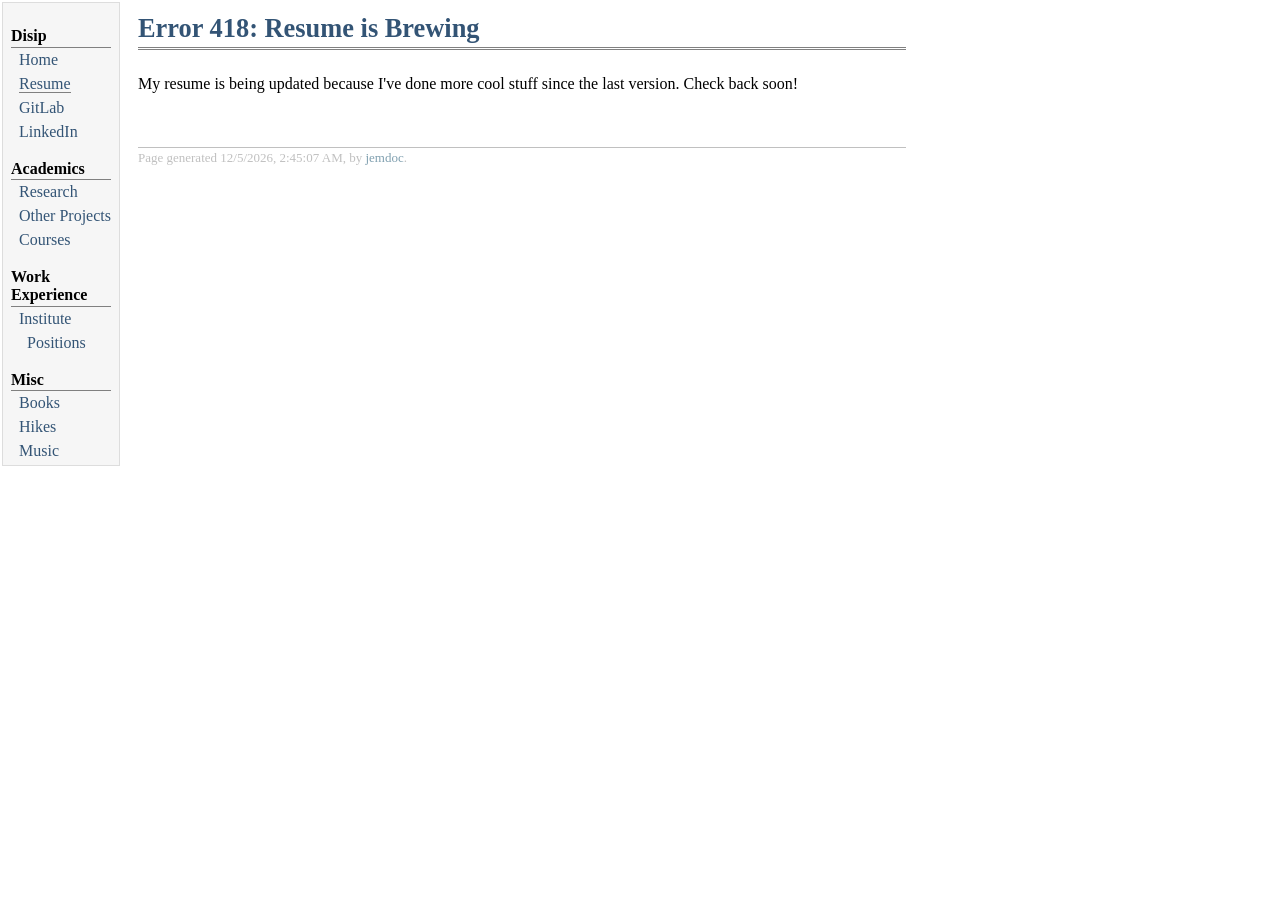
<file: resume.html>
<!DOCTYPE html PUBLIC "-//W3C//DTD XHTML 1.1//EN"
"http://www.w3.org/TR/xhtml11/DTD/xhtml11.dtd">
<html xmlns="http://www.w3.org/1999/xhtml" xml:lang="en">
<head>
<meta name="generator" content="jemdoc, see http://jemdoc.jaboc.net/" />
<meta http-equiv="Content-Type" content="text/html;charset=utf-8" />
<link rel="stylesheet" href="jemdoc.css" type="text/css" />
<title>Disip - Resume</title>
</head>
<body>
<table summary="Table for page layout." id="tlayout">
<tr valign="top">
<td id="layout-menu">
<div class="menu-category">Disip</div>
<div class="menu-item"><a href="index.html">Home</a></div>
<!-- <div class="menu-item"><a href="about.html">About</a></div> -->
<div class="menu-item"><a href="resume.html" class="current">Resume</a></div>
<div class="menu-item"><a href="https://gitlab.com/disip12">GitLab</a></div>
<div class="menu-item"><a href="https://linkedin.com/in/disip">LinkedIn</a></div>

<div class="menu-category">Academics</div>
<div class="menu-item"><a href="research.html">Research</a></div>
<div class="menu-item"><a href="projects.html">Other Projects</a></div>
<div class="menu-item"><a href="courses.html">Courses</a></div>
<div class="menu-category">Work<br>Experience</div>
<div class="menu-item"><a href="position.html">Institute<br>Positions</a></div>
<div class="menu-category">Misc</div>
<div class="menu-item"><a href="books.html">Books</a></div>
<div class="menu-item"><a href="hikes.html">Hikes</a></div>
<div class="menu-item"><a href="music.html">Music</a></div>
</td>

<td id="layout-content">
<div id="toptitle">
<h1>Error 418: Resume is Brewing</h1>
</div>
<p>My resume is being updated because I've done more cool stuff since the last version. Check back soon!</p>
<div id="footer">
<div id="footer-text">
Page generated <script type="text/javascript">document.write(new Date().toLocaleString());</script>, by <a href="http://jemdoc.jaboc.net/">jemdoc</a>.
</div>
</div>
</td>
</tr>
</table>
</body>
</html>
</file>
<file: jemdoc.css>
/* Default css file for jemdoc. */

table#tlayout {
    border: none;
    border-collapse: separate;
    background: white;
}

body {
	background: white;
	font-family: Georgia, serif;
	padding-bottom: 8px;
	margin: 0;
}

#layout-menu {
	background: #f6f6f6;
	border: 1px solid #dddddd;
	padding-top: 0.5em;
	padding-left: 8px;
	padding-right: 8px;
	font-size: 1.0em;
	width: auto;
	white-space: nowrap;
    text-align: left;
    vertical-align: top;
}

#layout-menu td {
	background: #f4f4f4;
    vertical-align: top;
}

#layout-content {
	padding-top: 0.0em;
	padding-left: 1.0em;
	padding-right: 1.0em;
	width: 48em;
    border: none;
    background: white;
    text-align: left;
    vertical-align: top;
}

#layout-menu a {
	line-height: 1.5em;
	margin-left: 0.5em;
}

tt {
    background: #ffffdd;
}

pre, tt {
	font-size: 90%;
	font-family: monaco, monospace;
}

a, a > tt {
	color: #335475;
	text-decoration: none;
}

a:hover {
	border-bottom: 1px gray dotted;
}

#layout-menu a.current:link, #layout-menu a.current:visited {
	color: #335475;
	border-bottom: 1px gray solid;
}
#layout-menu a:link, #layout-menu a:visited, #layout-menu a:hover {
	color: #335475;
	text-decoration: none;
}
#layout-menu a:hover {
	text-decoration: none;
}

div.menu-category {
	border-bottom: 1px solid gray;
	margin-top: 0.8em;
	padding-top: 0.2em;
	padding-bottom: 0.1em;
	font-weight: bold;
}

div.menu-item {
	padding-left: 16px;
	text-indent: -16px;
}

div#toptitle {
	padding-bottom: 0.2em;
	margin-bottom: 1.5em;
	border-bottom: 3px double gray;
}

/* Reduce space if we begin the page with a title. */
div#toptitle + h2, div#toptitle + h3 {
	margin-top: -0.7em;
}

div#subtitle {
	margin-top: 0.0em;
	margin-bottom: 0.0em;
	padding-top: 0em;
	padding-bottom: 0.1em;
}

em {
	font-style: italic;
}

strong {
	font-weight: bold;
}


h1, h2, h3 {
	color: #335475;
	margin-top: 0.7em;
	margin-bottom: 0.3em;
	padding-bottom: 0.2em;
	line-height: 1.0;
	padding-top: 0.5em;
	border-bottom: 1px solid #aaaaaa;
}

h1 {
	font-size: 165%;
}

h2 {
	padding-top: 0.8em;
	font-size: 125%;
}

h2 + h3 {
    padding-top: 0.2em;
}

h3 {
	font-size: 110%;
	border-bottom: none;
}

p {
	margin-top: 0.0em;
	margin-bottom: 0.8em;
	padding: 0;
	line-height: 1.3;
}

pre {
	padding: 0;
	margin: 0;
}

div#footer {
	font-size: small;
	border-top: 1px solid #c0c0c0;
	padding-top: 0.1em;
	margin-top: 4.0em;
	color: #c0c0c0;
}

div#footer a {
	color: #80a0b0;
}

div#footer-text {
	float: left;
	padding-bottom: 8px;
}

ul, ol, dl {
	margin-top: 0.2em;
	padding-top: 0;
	margin-bottom: 0.8em;
}

dt {
	margin-top: 0.5em;
	margin-bottom: 0;
}

dl {
	margin-left: 20px;
}

dd {
	color: #222222;
}

dd > *:first-child {
	margin-top: 0;
}

ul {
	list-style-position: outside;
	list-style-type: square;
}

p + ul, p + ol {
	margin-top: -0.5em;
}

li ul, li ol {
	margin-top: -0.3em;
}

ol {
	list-style-position: outside;
	list-style-type: decimal;
}

li p, dd p {
	margin-bottom: 0.3em;
}


ol ol {
	list-style-type: lower-alpha;
}

ol ol ol {
	list-style-type: lower-roman;
}

p + div.codeblock {
	margin-top: -0.6em;
}

div.codeblock, div.infoblock {
	margin-right: 0%;
	margin-top: 1.2em;
	margin-bottom: 1.3em;
}

div.blocktitle {
	font-weight: bold;
	color: #cd7b62;
	margin-top: 1.2em;
	margin-bottom: 0.1em;
}

div.blockcontent {
	border: 1px solid silver;
	padding: 0.3em 0.5em;
}

div.infoblock > div.blockcontent {
	background: #ffffee;
}

div.blockcontent p + ul, div.blockcontent p + ol {
	margin-top: 0.4em;
}

div.infoblock p {
	margin-bottom: 0em;
}

div.infoblock li p, div.infoblock dd p {
	margin-bottom: 0.5em;
}

div.infoblock p + p {
	margin-top: 0.8em;
}

div.codeblock > div.blockcontent {
	background: #f6f6f6;
}

span.pycommand {
	color: #000070;
}

span.statement {
	color: #008800;
}
span.builtin {
	color: #000088;
}
span.special {
	color: #990000;
}
span.operator {
	color: #880000;
}
span.error {
	color: #aa0000;
}
span.comment, span.comment > *, span.string, span.string > * {
	color: #606060;
}

@media print {
	#layout-menu { display: none; }
}

#fwtitle {
	margin: 2px;
}

#fwtitle #toptitle {
	padding-left: 0.5em;
	margin-bottom: 0.5em;
}

#layout-content h1:first-child, #layout-content h2:first-child, #layout-content h3:first-child {
	margin-top: -0.7em;
}

div#toptitle h1, #layout-content div#toptitle h1 {
	margin-bottom: 0.0em;
	padding-bottom: 0.1em;
	padding-top: 0;
	margin-top: 0.5em;
	border-bottom: none;
}

img.eq {
	padding: 0;
	padding-left: 0.1em;
	padding-right: 0.1em;
	margin: 0;
}

img.eqwl {
	padding-left: 2em;
	padding-top: 0.6em;
	padding-bottom: 0.2em;
	margin: 0;
}

table {
    border: 2px solid black;
    border-collapse: collapse;
}

td {
    padding: 2px;
    padding-left: 0.5em;
    padding-right: 0.5em;
    text-align: center;
    border: 1px solid gray;
}

table + table {
    margin-top: 1em;
}

tr.heading {
    font-weight: bold;
    border-bottom: 2px solid black;
}

img {
    border: none;
}

table.imgtable, table.imgtable td {
    border: none;
    text-align: left;
}
.photo-grid {
	display: grid;
	grid-template-columns: repeat(2, 250px);
	gap: 1.5em;
	margin-top: 1em;
}

.photo-cell h3 {
	margin: 0 0 0.4em 0;
}

.photo-cell img {
	width: 100%;
	aspect-ratio: 4 / 3;
	object-fit: cover;
	display: block;
	border: 1px solid #dddddd;
}
</file>
